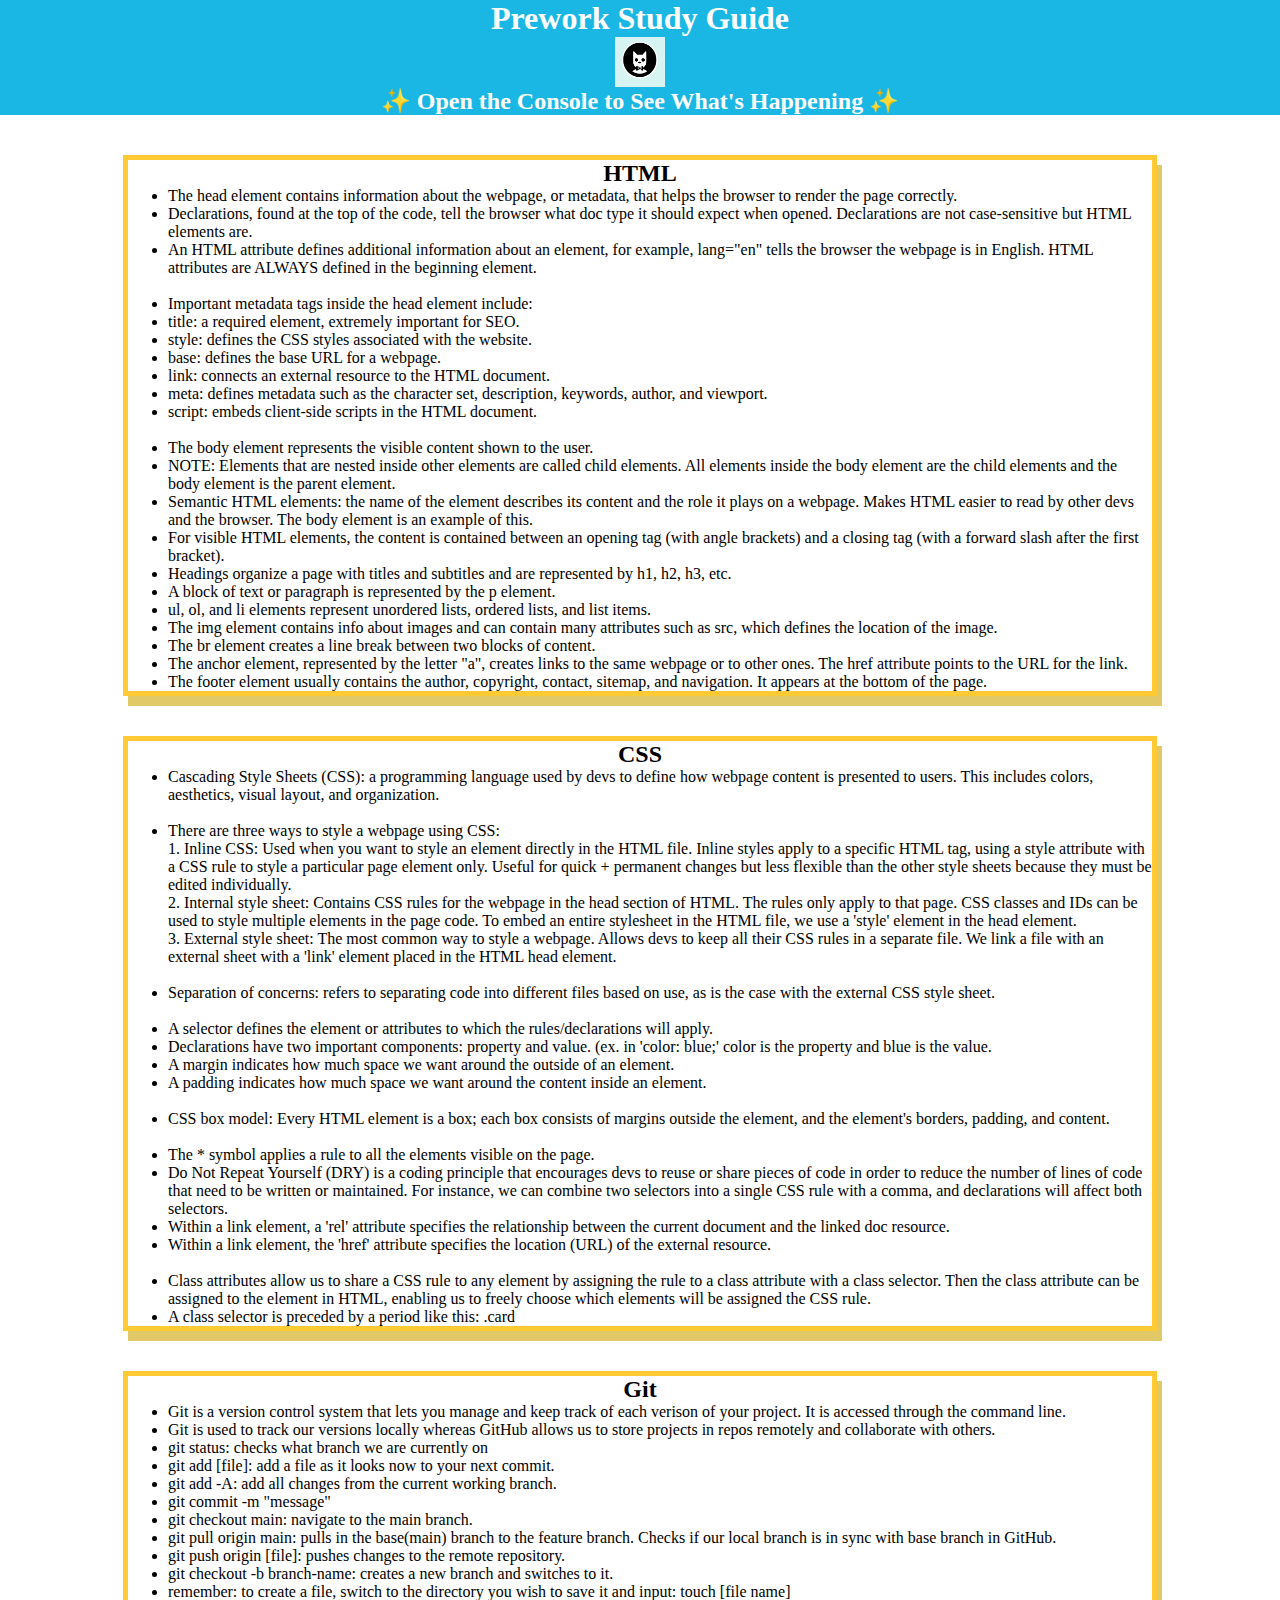
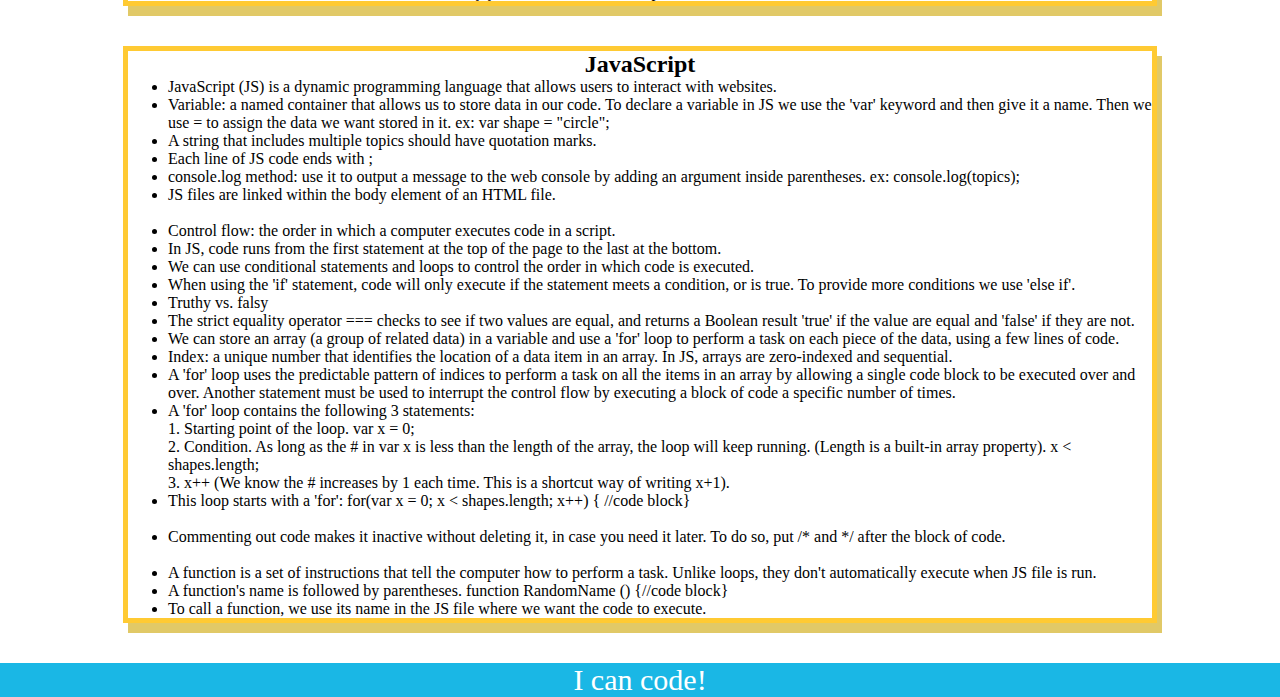
<file: index.html>
<!DOCTYPE html>
<html lang="en">
  <head>
    <meta charset="UTF-8" />
    <meta http-equiv="X-UA-Compatible" content="IE=edge" />
    <meta name="viewport" content="width=device-width, initial-scale=1.0" />
    <link rel="stylesheet" href="./assets/style.css">
    <title>Prework Study Guide</title>
  </head>
  <body>
    <header id="top">
      <h1>Prework Study Guide</h1>
      <img src="./assets/bowtie-cat.png" alt="Profile image of cat wearing a bow tie." />
      <h2>✨ Open the Console to See What's Happening ✨</h2>
    </header>
    <main>
      <section class="card" id="html-section">
        <h2>HTML</h2>
        <ul>
          <li>The head element contains information about the webpage, or metadata, that helps the browser to render the page correctly.</li>
          <li>Declarations, found at the top of the code, tell the browser what doc type it should expect when opened. Declarations are not case-sensitive but HTML elements are.</li>
          <li>An HTML attribute defines additional information about an element, for example, lang="en" tells the browser the webpage is in English. HTML attributes are ALWAYS defined in the beginning element.</li>
          <br> 
          <li>Important metadata tags inside the head element include:</li>
          <li>title: a required element, extremely important for SEO.</li>
          <li>style: defines the CSS styles associated with the website.</li>
          <li>base: defines the base URL for a webpage.</li>
          <li>link: connects an external resource to the HTML document.</li>
          <li>meta: defines metadata such as the character set, description, keywords, author, and viewport.</li>
          <li>script: embeds client-side scripts in the HTML document.</li>
          <br>
          <li>The body element represents the visible content shown to the user.</li>
          <li>NOTE: Elements that are nested inside other elements are called child elements. All elements inside the body element are the child elements and the body element is the parent element.</li>
          <li>Semantic HTML elements: the name of the element describes its content and the role it plays on a webpage. Makes HTML easier to read by other devs and the browser. The body element is an example of this.</li>
          <li>For visible HTML elements, the content is contained between an opening tag (with angle brackets) and a closing tag (with a forward slash after the first bracket).</li>
          <li>Headings organize a page with titles and subtitles and are represented by h1, h2, h3, etc.</li>
          <li>A block of text or paragraph is represented by the p element.</li>
          <li>ul, ol, and li elements represent unordered lists, ordered lists, and list items.</li>
          <li>The img element contains info about images and can contain many attributes such as src, which defines the location of the image.</li>
          <li>The br element creates a line break between two blocks of content.</li>
          <li>The anchor element, represented by the letter "a", creates links to the same webpage or to other ones. The href attribute points to the URL for the link.</li>
          <li>The footer element usually contains the author, copyright, contact, sitemap, and navigation. It appears at the bottom of the page.</li>
        </ul>
      </section>
      <section class="card" id="css-section">
        <h2>CSS</h2>
        <ul>
          <li>Cascading Style Sheets (CSS): a programming language used by devs to define how webpage content is presented to users. This includes colors, aesthetics, visual layout, and organization.</li>
          <br>
          <li>There are three ways to style a webpage using CSS:
        <br>
            1. Inline CSS: Used when you want to style an element directly in the HTML file. Inline styles apply to a specific HTML tag, using a style attribute with a CSS rule to style a particular page element only. Useful for quick + permanent changes but less flexible than the other style sheets because they must be edited individually.
            <br>
            2. Internal style sheet: Contains CSS rules for the webpage in the head section of HTML. The rules only apply to that page. CSS classes and IDs can be used to style multiple elements in the page code. To embed an entire stylesheet in the HTML file, we use a 'style' element in the head element.
            <br>
            3. External style sheet: The most common way to style a webpage. Allows devs to keep all their CSS rules in a separate file. We link a file with an external sheet with a 'link' element placed in the HTML head element.
          </li> <br>
          <li>Separation of concerns: refers to separating code into different files based on use, as is the case with the external CSS style sheet.</li>
          <br>
          <li>A selector defines the element or attributes to  which the rules/declarations will apply.</li>
          <li>Declarations have two important components: property and value. (ex. in 'color: blue;' color is the property and blue is the value.</li>
          <li>A margin indicates how much space we want around the outside of an element.</li>
          <li>A padding indicates how much space we want around the content inside an element.</li>
          <br>
          <li>CSS box model: Every HTML element is a box; each box consists of margins outside the element, and the element's borders, padding, and content.</li>
          <br>
          <li>The * symbol applies a rule to all the elements visible on the page.</li>
          <li>Do Not Repeat Yourself (DRY) is a coding principle that encourages devs to reuse or share pieces of code in order to reduce the number of lines of code that need to be written or maintained. For instance, we can combine two selectors into a single CSS rule with a comma, and declarations will affect both selectors.</li>
          <li>Within a link element, a 'rel' attribute specifies the relationship between the current document and the linked doc resource.</li>
          <li>Within a link element, the 'href' attribute specifies the location (URL) of the external resource.</li>
          <br>
          <li>Class attributes allow us to share a CSS rule to any element by assigning the rule to a class attribute with a class selector. Then the class attribute can be assigned to the element in HTML, enabling us to freely choose which elements will be assigned the CSS rule.</li>
          <li>A class selector is preceded by a period like this: .card </li>
        </ul>
      </section>
      <section class="card" id="git-section">
        <h2>Git</h2>
        <ul>
          <li>Git is a version control system that lets you manage and keep track of each verison of your project. It is accessed through the command line.</li>
          <li>Git is used to track our versions locally whereas GitHub allows us to store projects in repos remotely and collaborate with others.</li>
          <li>git status: checks what branch we are currently on</li>
          <li>git add [file]: add a file as it looks now to your next commit.</li>
          <li>git add -A: add all changes from the current working branch.</li>
          <li>git commit -m "message"</li>
          <li>git checkout main: navigate to the main branch.</li>
          <li>git pull origin main: pulls in the base(main) branch to the feature branch. Checks if our local branch is in sync with base branch in GitHub.</li>
          <li>git push origin [file]: pushes changes to the remote repository.</li>
          <li>git checkout -b branch-name: creates a new branch and switches to it.</li>
          <li>remember: to create a file, switch to the directory you wish to save it and input: touch [file name]</li>
        </ul>
      </section>
      <section class="card" id="javascript-section">
        <h2>JavaScript</h2>
        <ul>
          <li>JavaScript (JS) is a dynamic programming language that allows users to interact with websites.</li>
          <li>Variable: a named container that allows us to store data in our code. To declare a variable in JS we use the 'var' keyword and then give it a name. Then we use = to assign the data we want stored in it. ex: var shape = "circle";</li>
          <li>A string that includes multiple topics should have quotation marks.</li>
          <li>Each line of JS code ends with ;</li>
          <li>console.log method: use it to output a message to the web console by adding an argument inside parentheses. ex: console.log(topics);</li>
          <li>JS files are linked within the body element of an HTML file.</li>
          <br>
          <li>Control flow: the order in which a computer executes code in a script.</li>
          <li>In JS, code runs from the first statement at the top of the page to the last at the bottom.</li>
          <li>We can use conditional statements and loops to control the order in which code is executed.</li>
          <li>When using the 'if' statement, code will only execute if the statement meets a condition, or is true. To provide more conditions we use 'else if'.</li>
          <li>Truthy vs. falsy</li>
          <li>The strict equality operator === checks to see if two values are equal, and returns a Boolean result 'true' if the value are equal and 'false' if they are not.</li>
          <li>We can store an array (a group of related data) in a variable and use a 'for' loop to perform a task on each piece of the data, using a few lines of code.</li>
          <li>Index: a unique number that identifies the location of a data item in an array. In JS, arrays are zero-indexed and sequential.</li>
          <li>A 'for' loop uses the predictable pattern of indices to perform a task on all the items in an array by allowing a single code block to be executed over and over. Another statement must be used to interrupt the control flow by executing a block of code a specific number of times.</li>
          <li>A 'for' loop contains the following 3 statements:
            <br> 1. Starting point of the loop. var x = 0;
            <br> 2. Condition. As long as the # in var x is less than the length of the array, the loop will keep running. (Length is a built-in array property). x < shapes.length;
            <br> 3. x++ (We know the # increases by 1 each time. This is a shortcut way of writing x+1).
          </li>
          <li>This loop starts with a 'for': for(var x = 0; x < shapes.length; x++) { //code block}</li>
          <br>
          <li>Commenting out code makes it inactive without deleting it, in case you need it later. To do so, put /* and */ after the block of code.</li>
          <br>
          <li>A function is a set of instructions that tell the computer how to perform a task. Unlike loops, they don't automatically execute when JS file is run.</li>
          <li>A function's name is followed by parentheses. function RandomName () {//code block} </li>
          <li>To call a function, we use its name in the JS file where we want the code to execute.</li>
        </ul>
      </section>
    </main>

    <footer>
      <p>I can code!</p>
    </footer>
    <script src="./assets/script.js"></script>
  </body>
</html>
</file>
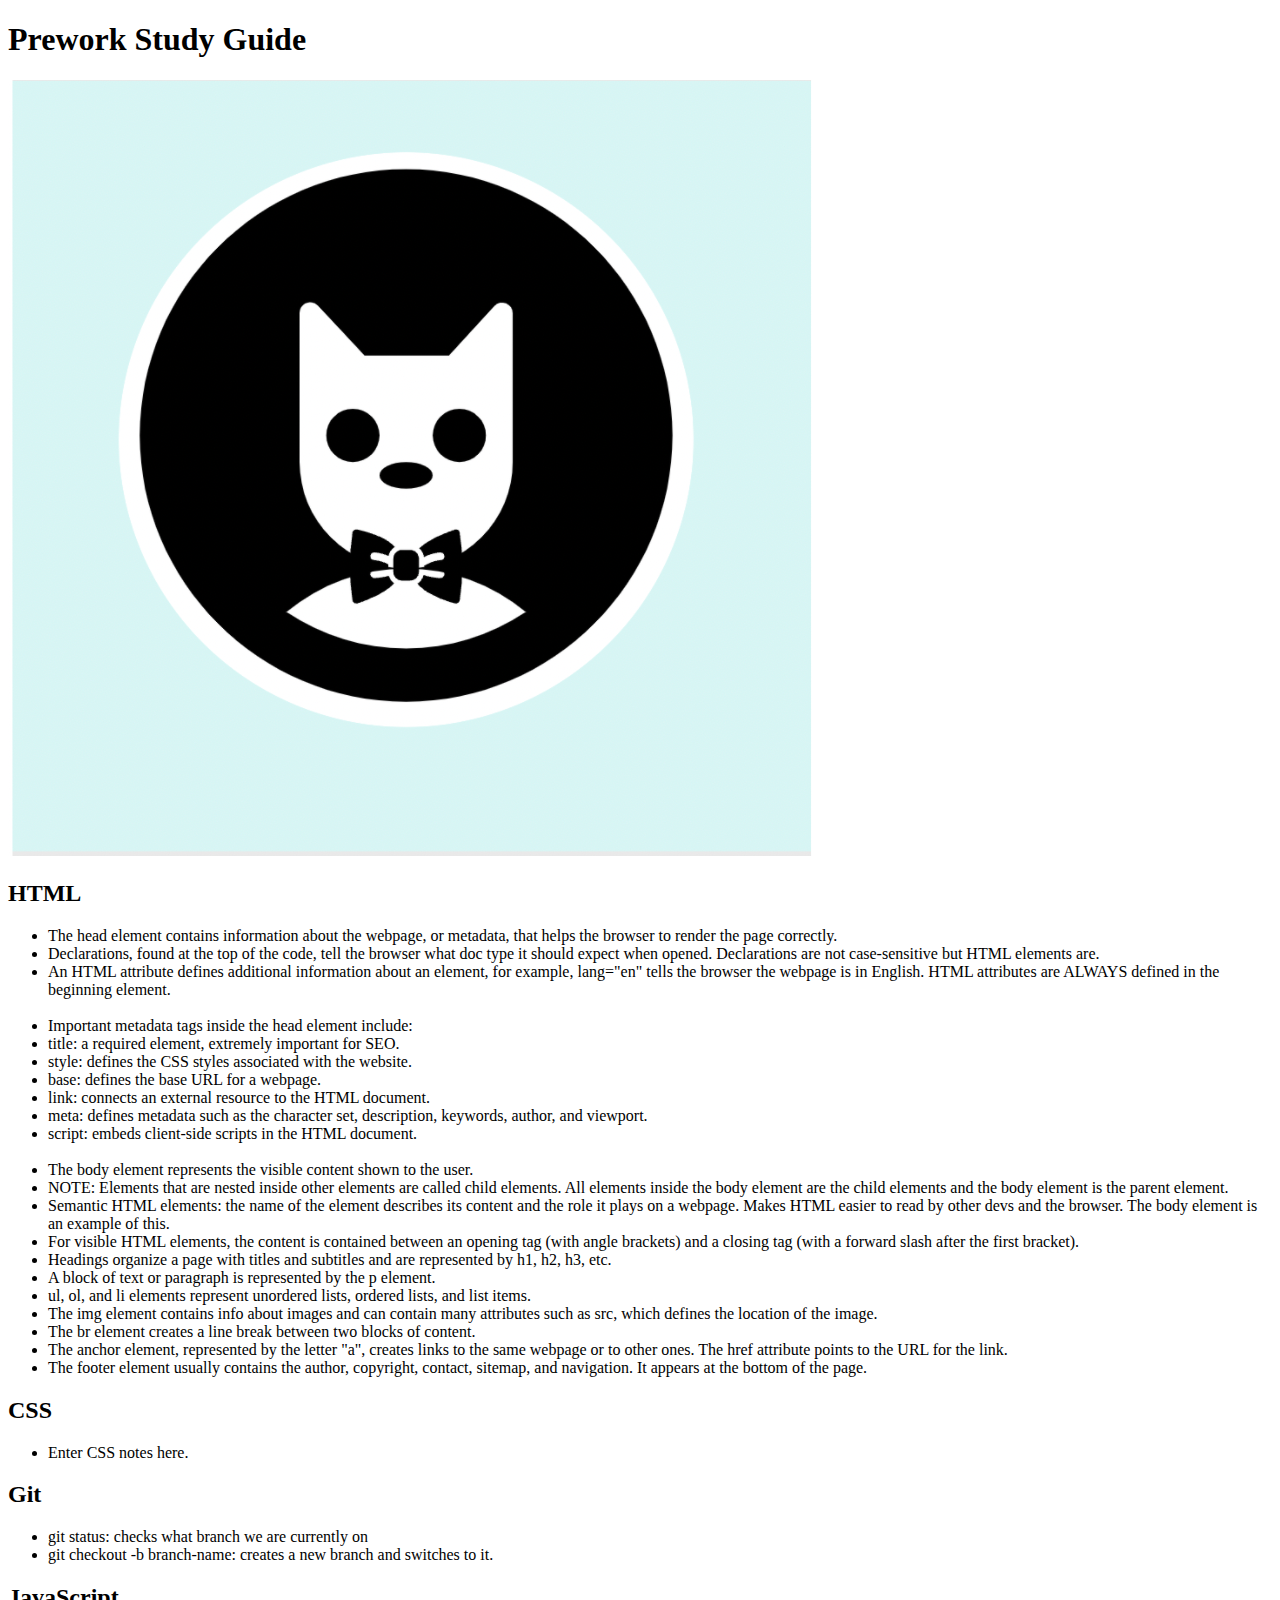
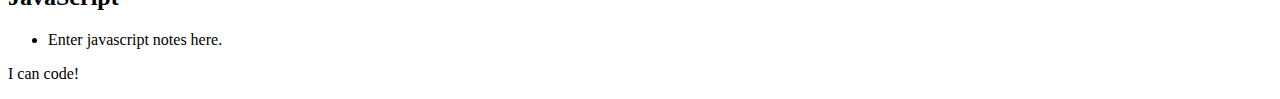
<file: prework-study-guide/index.html>
<!DOCTYPE html>
<html lang="en">
  <head>
    <meta charset="UTF-8" />
    <meta http-equiv="X-UA-Compatible" content="IE=edge" />
    <meta name="viewport" content="width=device-width, initial-scale=1.0" />
    <title>Prework Study Guide</title>
  </head>
  <body>
    <header id="top">
      <h1>Prework Study Guide</h1>
      <img src="./assets/bowtie-cat.png" alt="Profile image of cat wearing a bow tie." />
    </header>
    <main>
      <section class="card" id="html-section">
        <h2>HTML</h2>
        <ul>
          <li>The head element contains information about the webpage, or metadata, that helps the browser to render the page correctly.</li>
          <li>Declarations, found at the top of the code, tell the browser what doc type it should expect when opened. Declarations are not case-sensitive but HTML elements are.</li>
          <li>An HTML attribute defines additional information about an element, for example, lang="en" tells the browser the webpage is in English. HTML attributes are ALWAYS defined in the beginning element.</li>
          <br> 
          <li>Important metadata tags inside the head element include:</li>
          <li>title: a required element, extremely important for SEO.</li>
          <li>style: defines the CSS styles associated with the website.</li>
          <li>base: defines the base URL for a webpage.</li>
          <li>link: connects an external resource to the HTML document.</li>
          <li>meta: defines metadata such as the character set, description, keywords, author, and viewport.</li>
          <li>script: embeds client-side scripts in the HTML document.</li>
          <br>
          <li>The body element represents the visible content shown to the user.</li>
          <li>NOTE: Elements that are nested inside other elements are called child elements. All elements inside the body element are the child elements and the body element is the parent element.</li>
          <li>Semantic HTML elements: the name of the element describes its content and the role it plays on a webpage. Makes HTML easier to read by other devs and the browser. The body element is an example of this.</li>
          <li>For visible HTML elements, the content is contained between an opening tag (with angle brackets) and a closing tag (with a forward slash after the first bracket).</li>
          <li>Headings organize a page with titles and subtitles and are represented by h1, h2, h3, etc.</li>
          <li>A block of text or paragraph is represented by the p element.</li>
          <li>ul, ol, and li elements represent unordered lists, ordered lists, and list items.</li>
          <li>The img element contains info about images and can contain many attributes such as src, which defines the location of the image.</li>
          <li>The br element creates a line break between two blocks of content.</li>
          <li>The anchor element, represented by the letter "a", creates links to the same webpage or to other ones. The href attribute points to the URL for the link.</li>
          <li>The footer element usually contains the author, copyright, contact, sitemap, and navigation. It appears at the bottom of the page.</li>
        </ul>
      </section>
      <section class="card" id="css-section">
        <h2>CSS</h2>
        <ul>
          <li>Enter CSS notes here.</li>
        </ul>
      </section>
      <section class="card" id="git-section">
        <h2>Git</h2>
        <ul>
          <li>git status: checks what branch we are currently on</li>
          <li>git checkout -b branch-name: creates a new branch and switches to it.</li>
        </ul>
      </section>
      <section class="card" id="javascript-section">
        <h2>JavaScript</h2>
        <ul>
          <li>Enter javascript notes here.</li>
        </ul>
      </section>
    </main>

    <footer>
      <p>I can code!</p>
    </footer>
  </body>
</html>
</file>
<file: assets/style.css>
* {
    margin: 0;
    padding: 0;
}
header,
footer {
    width: 100%
    height: 120px;
    background-color: #1AB7E5;
    color: white;
}
h1,
h2 {
    text-align: center;
}
img {
    display: block;
    height: 50px;
    width: 50px;
    margin-left: auto;
    margin-right: auto;
}
ul {
    padding-left: 40px;
    font-size: 20 px;
}
p {
    text-align: center;
    font-size: 30px;
}
.card {
    width: 80%;
    margin: 40px auto;
    border: 5px solid #FFCA33;
    box-shadow: 5px 10px #E1C967;
}
</file>
